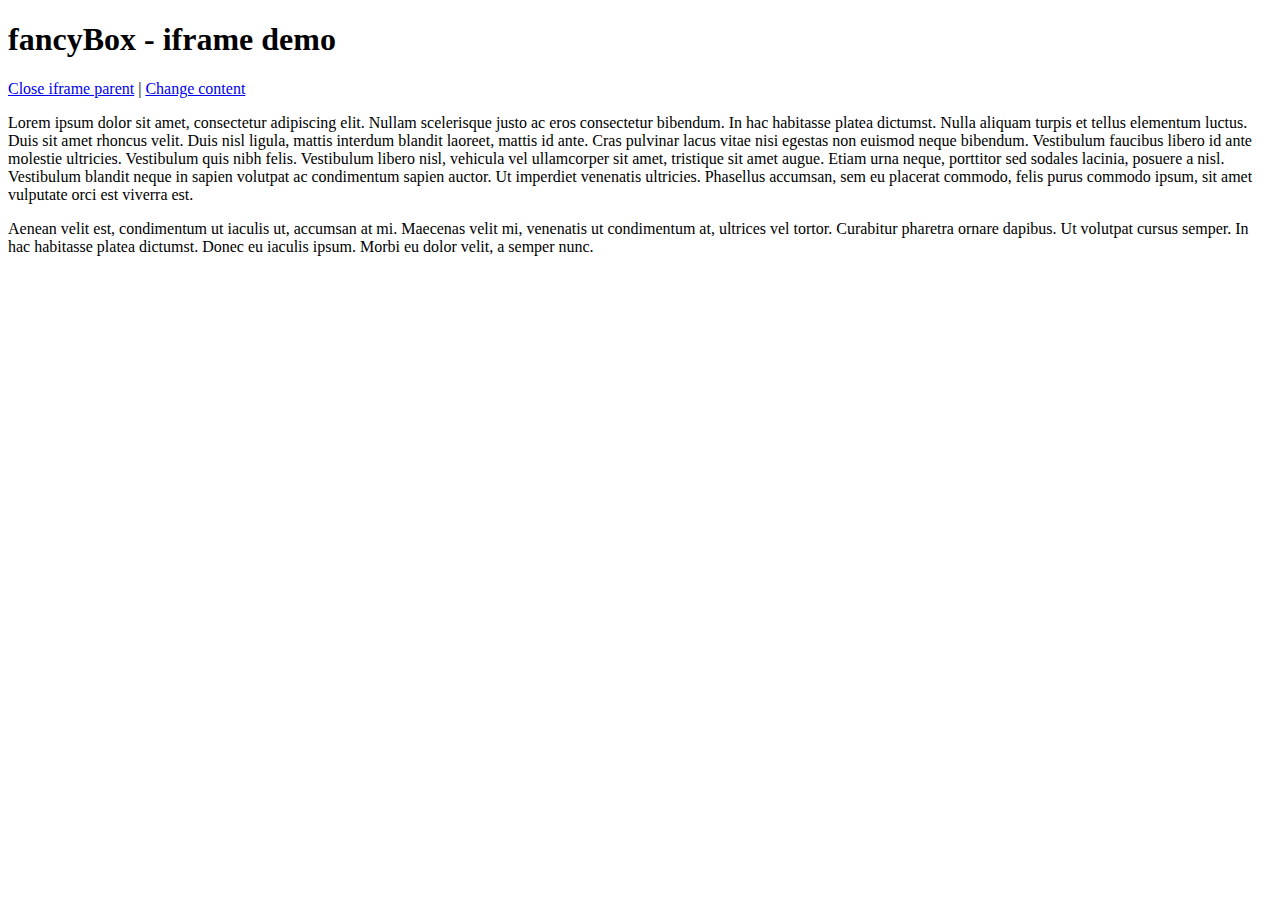
<file: assets/personal/js/fancybox2/demo/iframe.html>
<!DOCTYPE html>
<html>
<head>
	<title>fancyBox - iframe demo</title>
	<meta http-equiv="Content-Type" content="text/html; charset=UTF-8" />
</head>
<body>
	<h1>fancyBox - iframe demo</h1>

	<p>
		<a href="javascript:parent.jQuery.fancybox.close();">Close iframe parent</a>

		|

		<a href="javascript:parent.jQuery.fancybox.open({href : '1_b.jpg', title : 'My title'});">Change content</a>
	</p>

	<p>
		Lorem ipsum dolor sit amet, consectetur adipiscing elit. Nullam scelerisque justo ac eros consectetur bibendum. In hac habitasse platea dictumst. Nulla aliquam turpis et tellus elementum luctus. Duis sit amet rhoncus velit. Duis nisl ligula, mattis interdum blandit laoreet, mattis id ante. Cras pulvinar lacus vitae nisi egestas non euismod neque bibendum. Vestibulum faucibus libero id ante molestie ultricies. Vestibulum quis nibh felis. Vestibulum libero nisl, vehicula vel ullamcorper sit amet, tristique sit amet augue. Etiam urna neque, porttitor sed sodales lacinia, posuere a nisl. Vestibulum blandit neque in sapien volutpat ac condimentum sapien auctor. Ut imperdiet venenatis ultricies. Phasellus accumsan, sem eu placerat commodo, felis purus commodo ipsum, sit amet vulputate orci est viverra est.
	</p>

	<p>
		Aenean velit est, condimentum ut iaculis ut, accumsan at mi. Maecenas velit mi, venenatis ut condimentum at, ultrices vel tortor. Curabitur pharetra ornare dapibus. Ut volutpat cursus semper. In hac habitasse platea dictumst. Donec eu iaculis ipsum. Morbi eu dolor velit, a semper nunc.
	</p>
</body>
</html>
</file>
